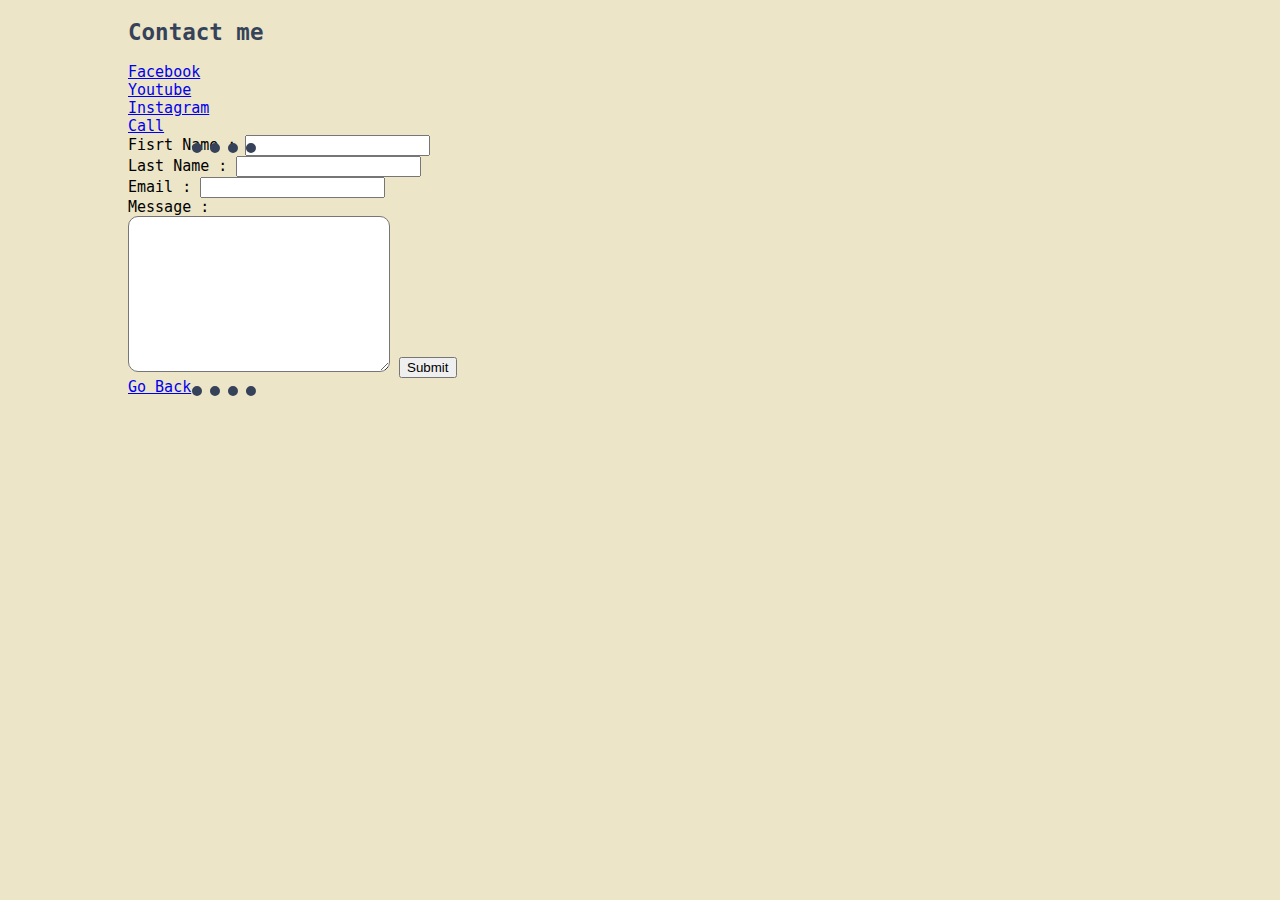
<file: contact.html>
<!DOCTYPE html>
<html lang="en">
<head>
    <meta charset="UTF-8">
    <meta http-equiv="X-UA-Compatible" content="IE=edge">
    <meta name="viewport" content="width=device-width, initial-scale=1.0">
    <title>Contact Page</title>
    <link rel="stylesheet" href="style.css">
</head>
<body>
    <h2>Contact me</h2>
    <a href="https://www.facebook.com/YOUSSEF.TACHABRT/">Facebook</a><br>
    <a href="https://www.youtube.com/c/YoussefTachbart7?app=desktop">Youtube</a><br>
    <a href="https://www.instagram.com/yousseftachbart/?hl=en">Instagram</a><br>
    <a href="tel:0601701024">Call</a><br>
    <hr>
<form action="mailto:youssafyoussaf05@gmail.com" method="post" enctype="text/plain">
<label>Fisrt Name :</label>
<input type="text" name="Fisrt Name is" id=""><br>
<label>Last Name :</label>
<input type="text" name="Last Name is" id=""><br>
<label>Email :</label>
<input type="email" name="your email is " id=""><br>
<label>Message :</label><br>
<textarea name="Your Message is" id="" cols="30" rows="10"></textarea>
<input type="submit" name="" id="">
</form>
<hr>
<a href="mine.HTML">Go Back</a>
</body>
</html>
</file>
<file: style.css>
body{
    margin: 5px 0 5% 10%;
    background-color: #ECE5C7;
    font-family: 'Ubuntu Mono', monospace;
    font-size: 15px; 
}
hr{
width: 5%;
border-style: none;
border-top-style:dotted;
border-color: #354259;
border-width: 10px;
position: absolute;
left: 15%;
}
h1{
    color: #354259;
}
h2{
    color: #354259;
}
h3{
    color: #354259;
}
.tabelradius{
    border-radius: 30px;
}
textarea{
    border-radius: 10px;
}

hr:hover{
    width: 5%;
border-style: none;
border-top-style:dotted;
border-color: #1d4a97;
border-width: 10px;
}
</file>
